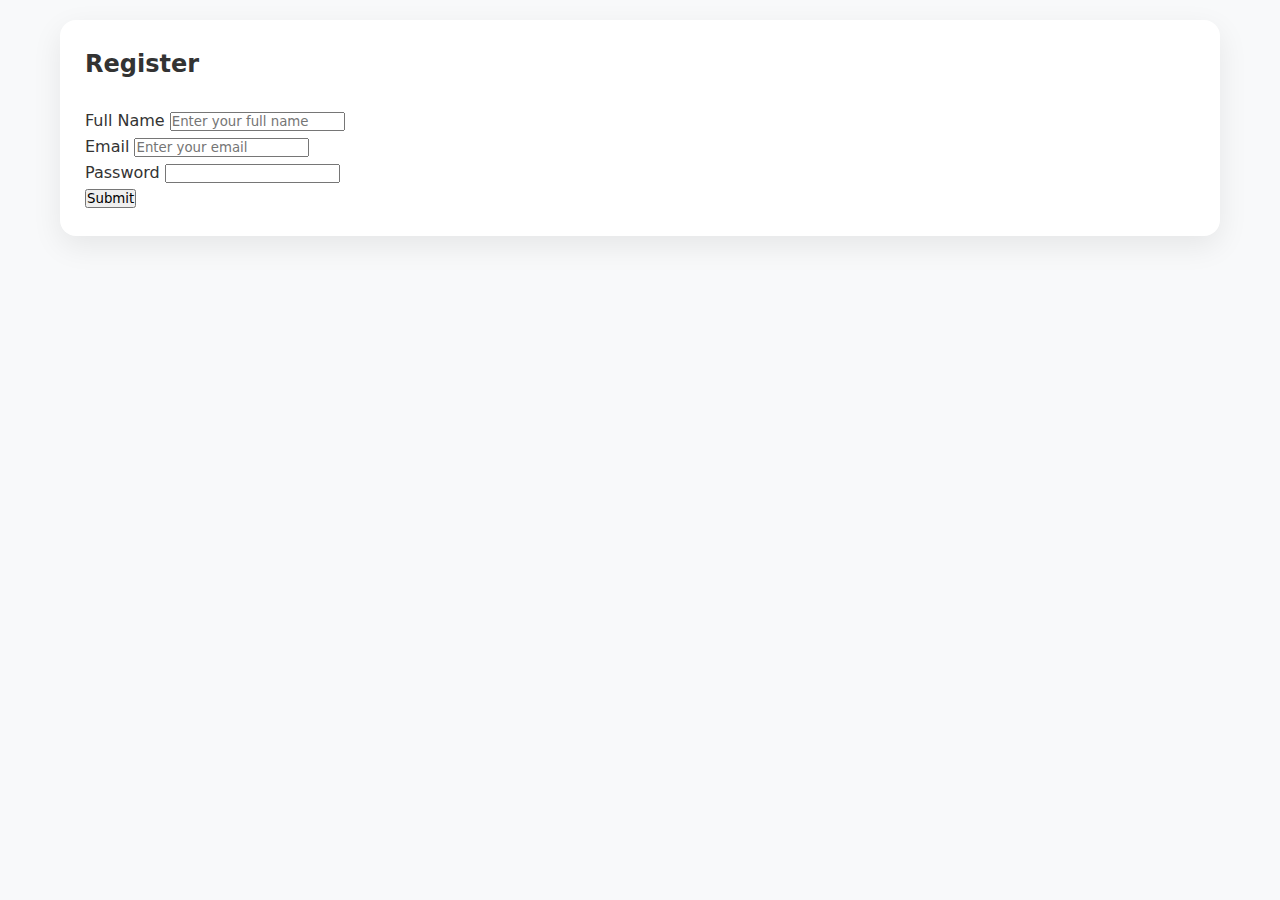
<file: form.html>
<!DOCTYPE html>
<html lang="en">

<head>
    <meta charset="UTF-8">
    <meta name="viewport" content="width=device-width, initial-scale=1.0">
    <title>Register Form</title>
    <link rel="stylesheet" href="./css/style.css">
</head>

<body>
    <div class="container">
        <h2>Register</h2>

        <form action="#" method="post">
            <div class="name">
                <label>Full Name</label>
                <input type="text" placeholder="Enter your full name" required>

            </div>

            <div class="email">
                <label>Email</label>
                <input type="email" placeholder="Enter your email" required>
            </div>

            <div class="passwords">
                <label for="password">Password</label>
                <input type="password" name="password" id="">
            </div>           

            <button type="submit">Submit</button>
        </form>
    </div>
</body>

</html>
</file>
<file: css/style.css>
*{
    margin: 0;
    padding: 0;
    box-sizing: border-box;
    font-family: 'Segoe UI', system-ui, sans-serif;
}
body{
    background-color: #f8f9fa;
    color: #333;
    line-height: 1.6;
    padding: 20px;
    max-width: 1200px;
    margin: 0 auto;

}
.container{
    display: flex;
    flex-direction: column;
    gap: 25px;
    background-color: white;
    border-radius: 16px;
    box-shadow: 0 10px 30px rgba(0, 0, 0, 0.08);
    overflow: hidden;
    padding: 25px;

}
.app-header{
    display: flex;
    justify-content: space-between;
    align-items: center;
    padding-bottom: 15px;
    border-bottom: 1px solid #eaeaea;
}
.app-header h1{
    font-size: 28px;
    font-weight: 700;
    color: #2c3e50;
}
.search-box{
    display: flex;
    align-items: center;
    background-color:#f1f3f4 ;
    border-radius: 8px;
    padding: 10px 15px;
    width: 300px;
}
.search-box i{
    color:  #7f8c8d;
    margin-right: 10px;
}
.search-box input{
    border: none;
    background: transparent;
    width: 100%;
    font-size: 15px;
    outline: none;
    color: #333;
}
.main-content{
    display: flex;
    gap: 30px;
}
.sidebar{
    flex: 0 0 240px;
    border-right: 1px solid #eaeaea;
    padding-right: 25px;
}
.note-list{
    flex: 1;
}
.section-title{
    font-size: 14px;
    font-weight: 600;
    color:  #7f8c8d ;
    text-transform: uppercase;
    letter-spacing: 0.5px;
    margin-bottom: 15px;

}
.nav-list , .category-list{
    list-style: none;
    margin-bottom: 30px;
}
.nav-item, .category-item{
    padding: 10px 15px;
    margin-bottom: 5px;
    border-radius: 8px;
    cursor: pointer;
    transition: all 0.2s ease;
    display: flex;
    align-items: center;
}
.nav-item:hover, .category-item:hover{
    background-color: #f1f3f4;
}
.nav-item active, .category-item active{
    background-color: #e3f2fd;
    color: #1a73e8;
    font-weight: 600;

}
.nav-item i, .category-item i {
    margin-right: 12px;
    width: 20px;
    text-align: center;
}
.notes-header{
    display: flex;
    justify-content: space-between;
    align-items: center;
    margin-bottom: 20px;
}
.notes-header h2{
    font-size: 22px;
    font-weight: 600;
    color: #2c3e50;
}
.note-grid{
    display: flex;
    grid-template-columns: repeat(auto-fill, minmax(300px, 1fr));
    gap: 20px;

}
.note-card{
    background-color: #1a73e8;
    border: 12px;
    padding: 20px;
    box-shadow: 0 4px 12px rgba(0, 0, 0, 0.05);
    transition: all 0.3s ease;
    border: 1px solid #eaeaea;
    position: relative;
}
.note-card:hover{
    transform: translate(-5px);
    box-shadow: 0 8px 16px rgba(0, 0, 0, 0.1);
}
.notes-header{
    display: flex;
    justify-content: space-between;
    align-items: flex-start;
    margin-bottom: 12px;
}
</file>
